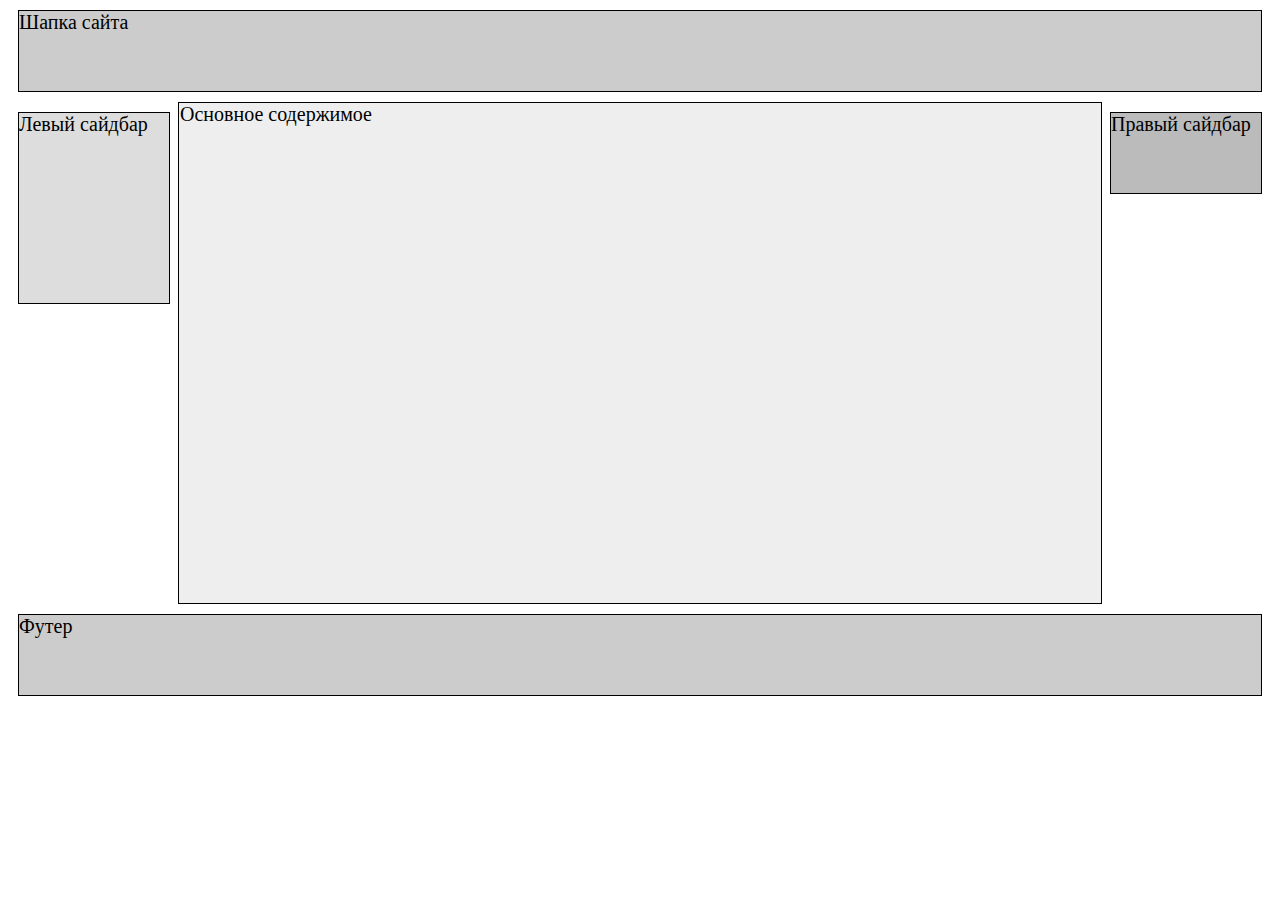
<file: index.html>
<!DOCTYPE html>
<html>
    <head>
        <meta charset="utf-8">
        <title>Блочная верстка в HTML5</title>
		<style>
		div{
                margin: 10px;
                border: 1px solid black;
                font-size: 20px;
                height: 80px;
		</style>
    </head>
    <body>
        <div style="background-color: #ccc;">Шапка сайта</div>
        <div class="sidenav" style="background-color: #ddd; float: left; width:150px; height:190px;">
          Левый сайдбар
        </div>
        <div class="sidenav" style="background-color: #bbb; float: right; width:150px; ">Правый сайдбар</div>
        <div style="background-color: #eee; margin-left: 170px; margin-right: 170px; height: 500px;margin-left: 170px;display:run-in">Основное содержимое</div>
        <div style="background-color: #ccc;">Футер</div>
    </body>
</html>
</file>
